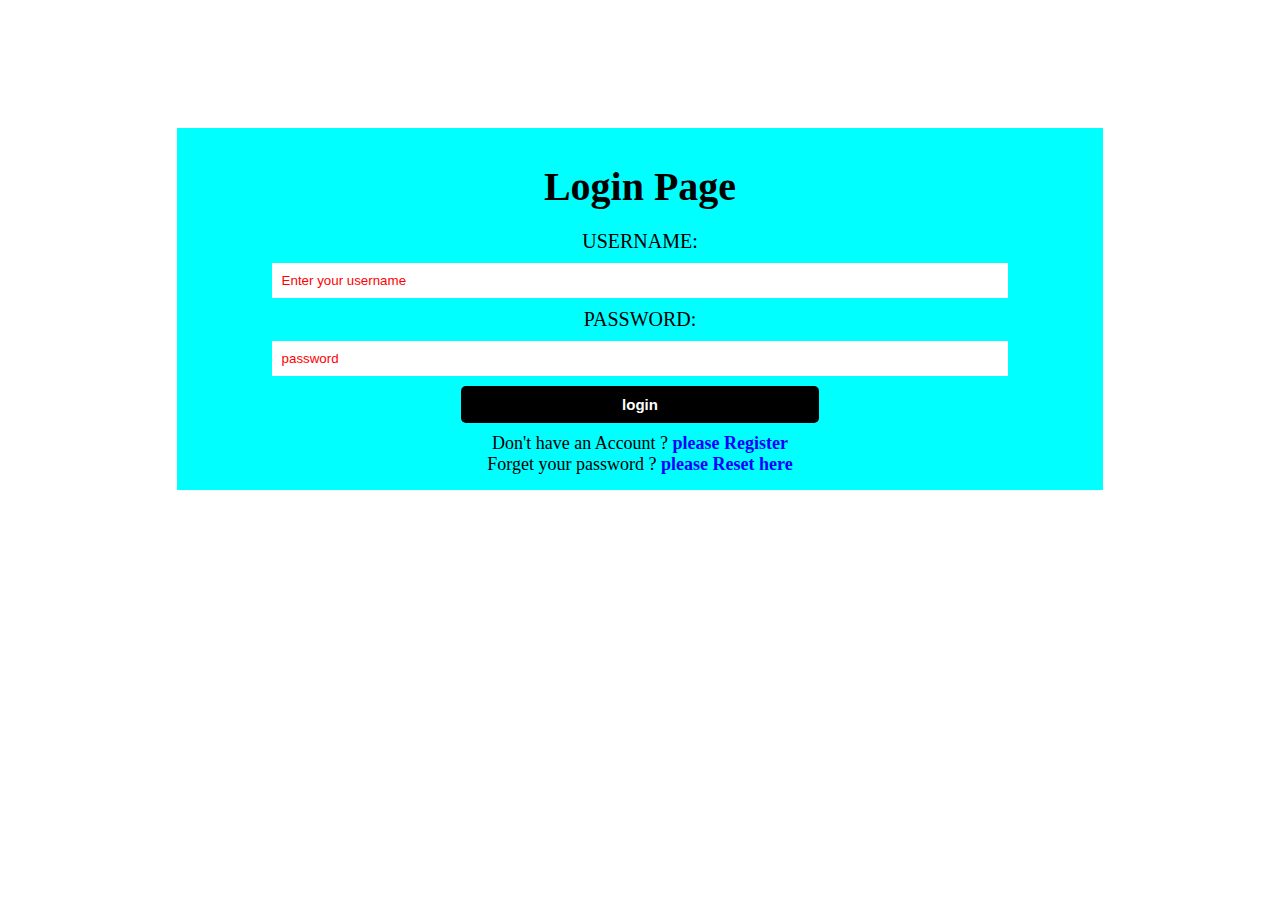
<file: index.html>
<!DOCTYPE html>
<html lang="en">
<head>
    <meta charset="UTF-8">
    <meta http-equiv="X-UA-Compatible" content="IE=edge">
    <meta name="viewport" content="width=device-width, initial-scale=1.0">
   <link rel="stylesheet" href="css/style.css">
    <title>Login Page</title>
   
</head>
<body>
  <div id="container">
    
    <h1>Login Page</h1>
    
    <form >
   <label for="Username">Username:</label> 
   <input 
   type="text"
    name="Username" 
    placeholder="Enter your username"
    required>
 
    <label for="Password">Password:</label>
   <input 
   type="password"
    name="password"  
    placeholder="password" 
    required>

   <input 
   type="submit" 
   value="login" 
   id="btn">
 </form>

 <p class="heading">
    Don't have an Account ?
    <a href="register.html" target="_blank">please Register</a>
 </p>
    <p class="four">
        Forget your password ?
    
    <a href="forget.html" target="_blank">please Reset here</a>
 </p>
</div>  
</body>
</html>
</file>
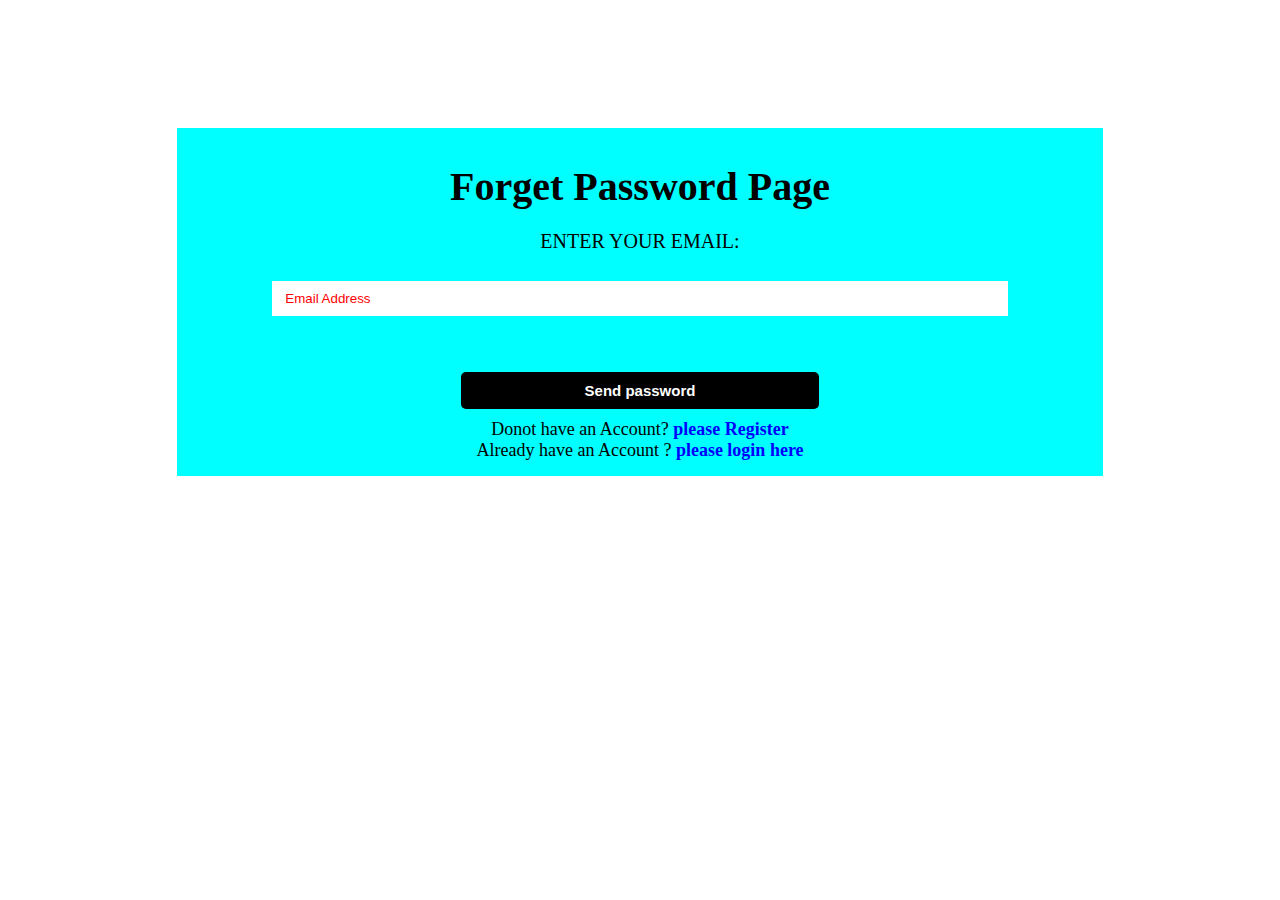
<file: forget.html>
<!DOCTYPE html>
<html lang="en">
<head>
    <meta charset="UTF-8">
    <meta http-equiv="X-UA-Compatible" content="IE=edge">
    <meta name="viewport" content="width=device-width, initial-scale=1.0">
    
    <link rel="stylesheet" href="css/style.css">
    <title>Forget Password page</title>
</head>
<body>
    <div id="container" >
        <h1>Forget Password  Page</h1>
     
     <form >
       
       <label for="email">Enter Your Email:</label><br>
       <input type="email" name="email" placeholder=" Email Address" required><br><br>

      

       <input type="submit" value="Send password">
     </form>
     <p>
        Donot have an Account?
        <a href="register.html" target="_blank">please Register</a>
     </p>
        <p>
            Already have an Account ?
        
        <a href="index.html" target="_blank">please login here</a>
     </p>



    </div>  
</body>
</html>
</file>
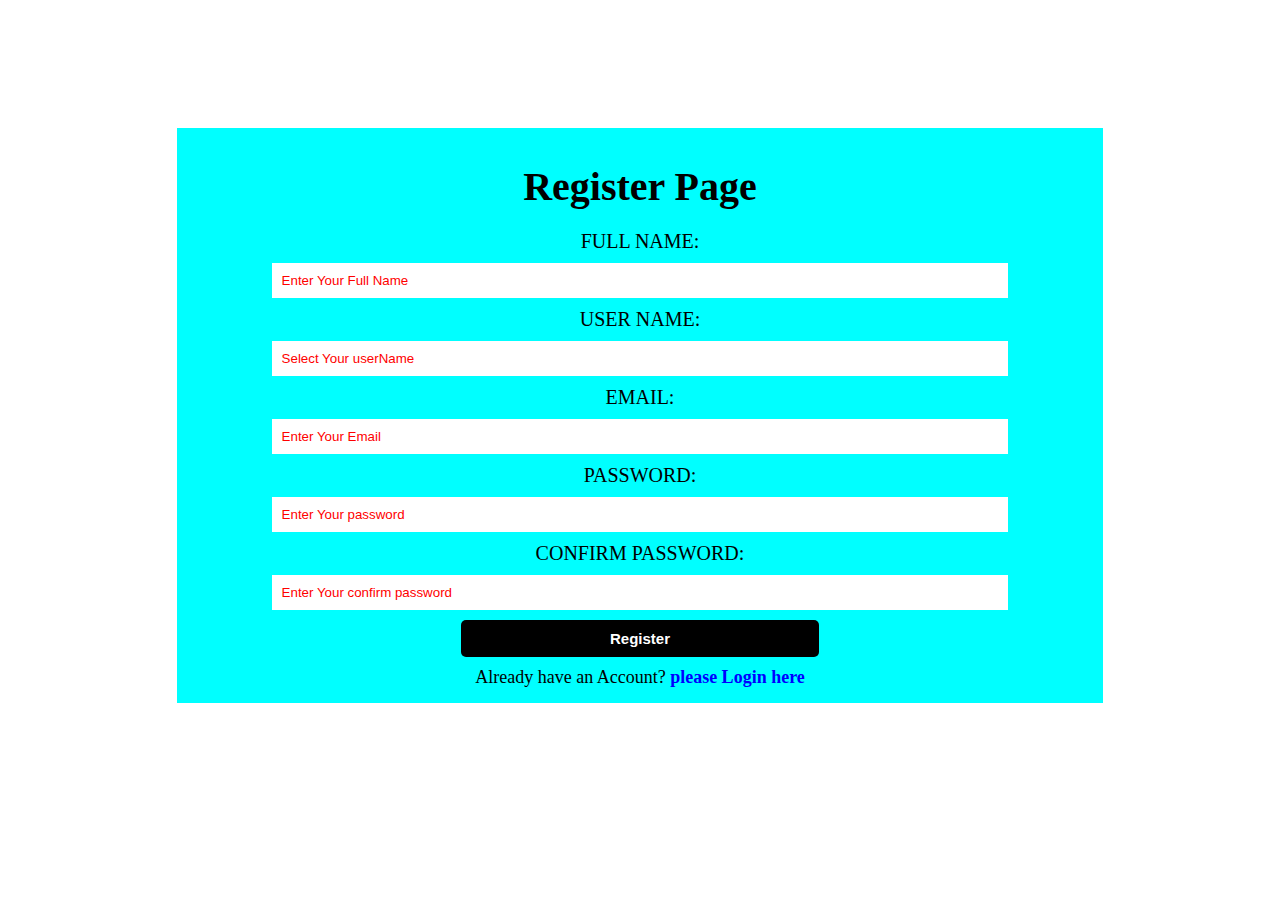
<file: register.html>
<!DOCTYPE html>
<html lang="en">
<head>
    <meta charset="UTF-8">
    <meta http-equiv="X-UA-Compatible" content="IE=edge">
    <meta name="viewport" content="width=device-width, initial-scale=1.0">
    <link rel="stylesheet" href="css/style.css">
    <title>Register Page</title>
</head>
<body>
    <div id="container">
        <h1>Register Page</h1>
     
     <form >
        <label for="name">Full name:</label>
       <input type="text" name="name" placeholder="Enter Your Full Name" required>

       <label for="username">User name:</label>
       <input type="text" name="username" placeholder="Select Your userName" required>

       <label for="email">Email:</label>
       <input type="email" name="email" placeholder="Enter Your Email" required>

       <label for="password">Password:</label>
       <input type="password" name="password" placeholder="Enter Your password" required>

       <label for="cpassword">Confirm password:</label>
       <input type="password" name="confirm password" placeholder="Enter Your confirm password" required>


       <input type="submit" value="Register">
     </form>
     <p>
        Already have an Account?
        <a href="index.html" target="_blank">please Login here</a>
     </p>
       







    </div>     
</body>
</html>
</file>
<file: css/style.css>
/* universal selector   */
*{
    margin: 0;
    padding: 0;
    border: 0;
    outline: 0;
}
/* id selector */
#container{
    text-align: center;
    width: 70%;
    background-color: aqua;
    margin: 10% auto;
    padding: 15px;
}
/* desendent selector */
#container h1{
    font-size: 40px;
    margin: 20px 0px;
}
/* grouping selector */
input,label{
    display: block;
    width: 80%;
    margin: auto;
}
label{
    font-size: 20px;
    text-transform: uppercase;
}

input{
    padding: 10px;
    margin: 10px auto;
}
p{
    font-size: 18px;
}
/* desendent selector */
p a {
    text-decoration: none;
    color: blue;
    font-weight: bold;
}
/* attribute selector */
input[type="submit"]{
    width: 40%;
    font-size: 15px;
    font-weight: 600;
    background-color: black;
    color: white;
    border-radius:5px;
}
/* psudo class selector */
input[type="submit"]:hover{
    background-color: white;
    color: red;
}

/* psudo element selector */
input::placeholder{
    color: red;

}
</file>
